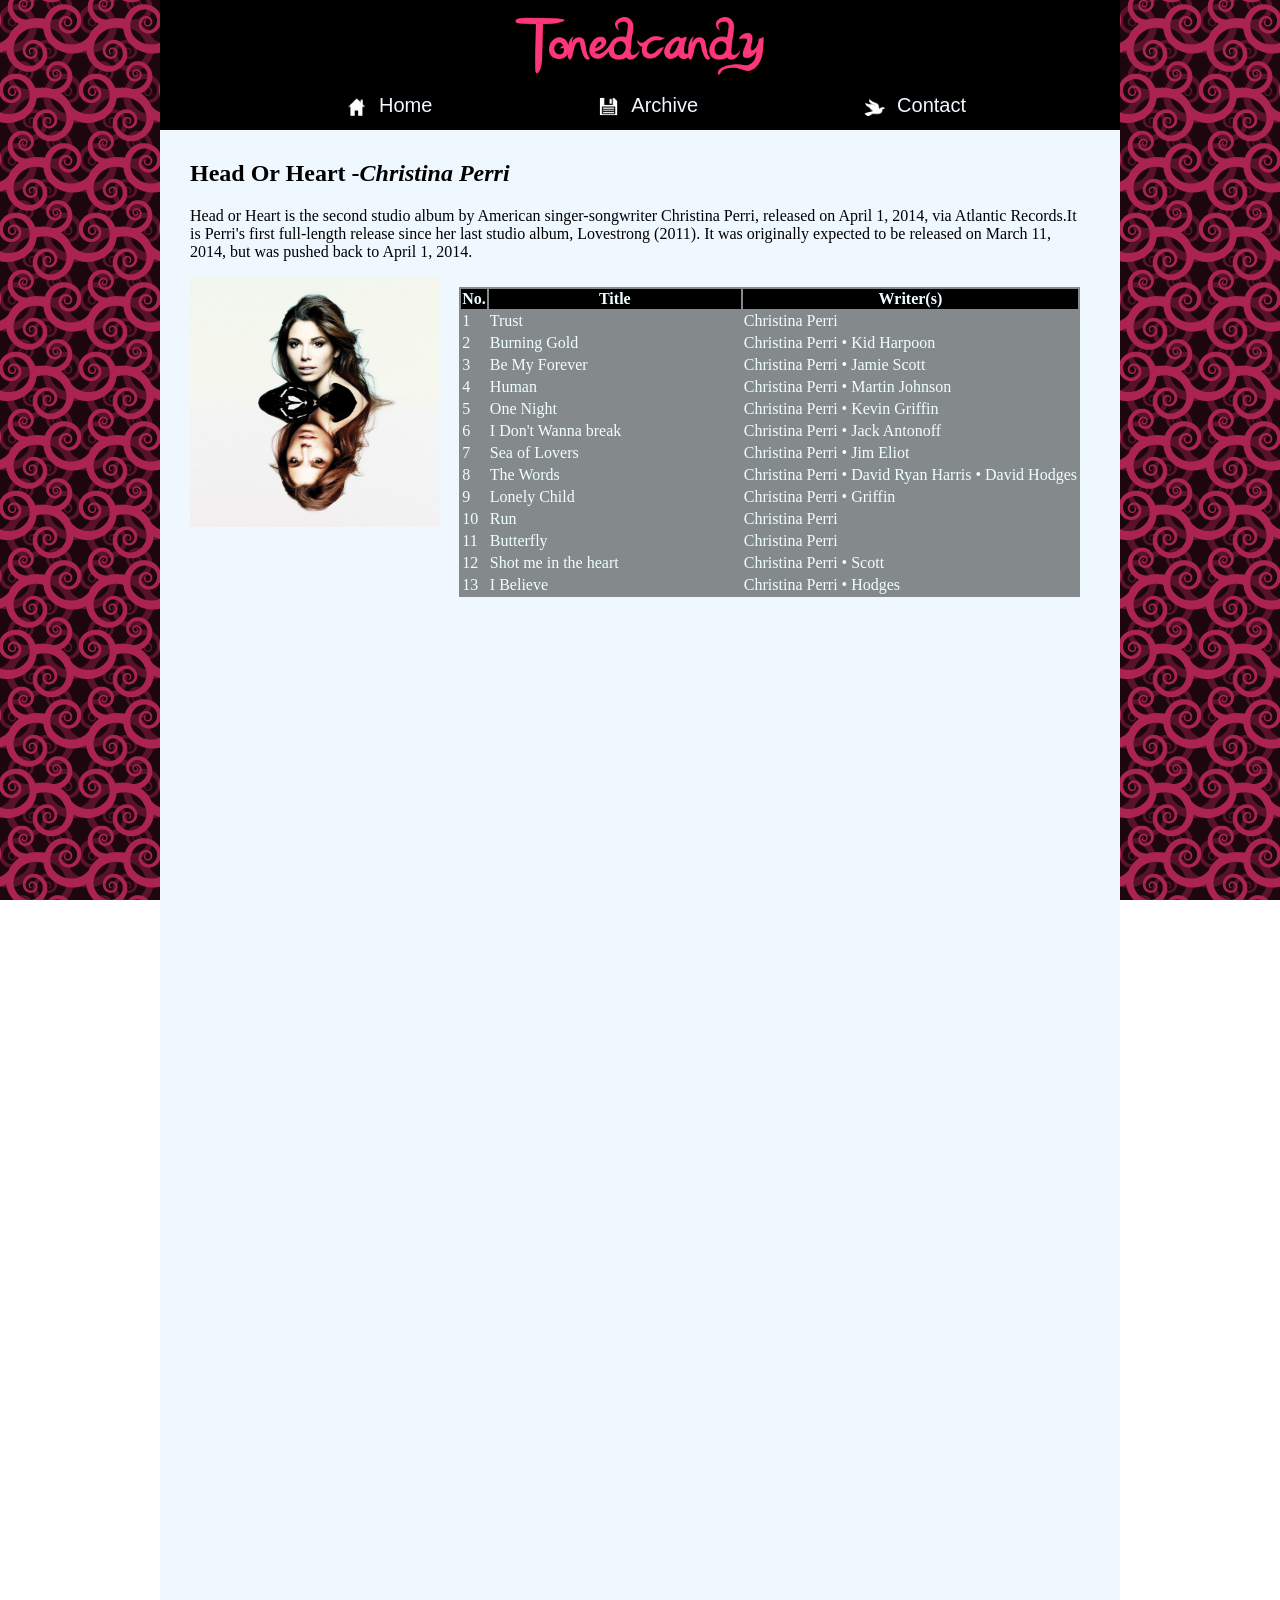
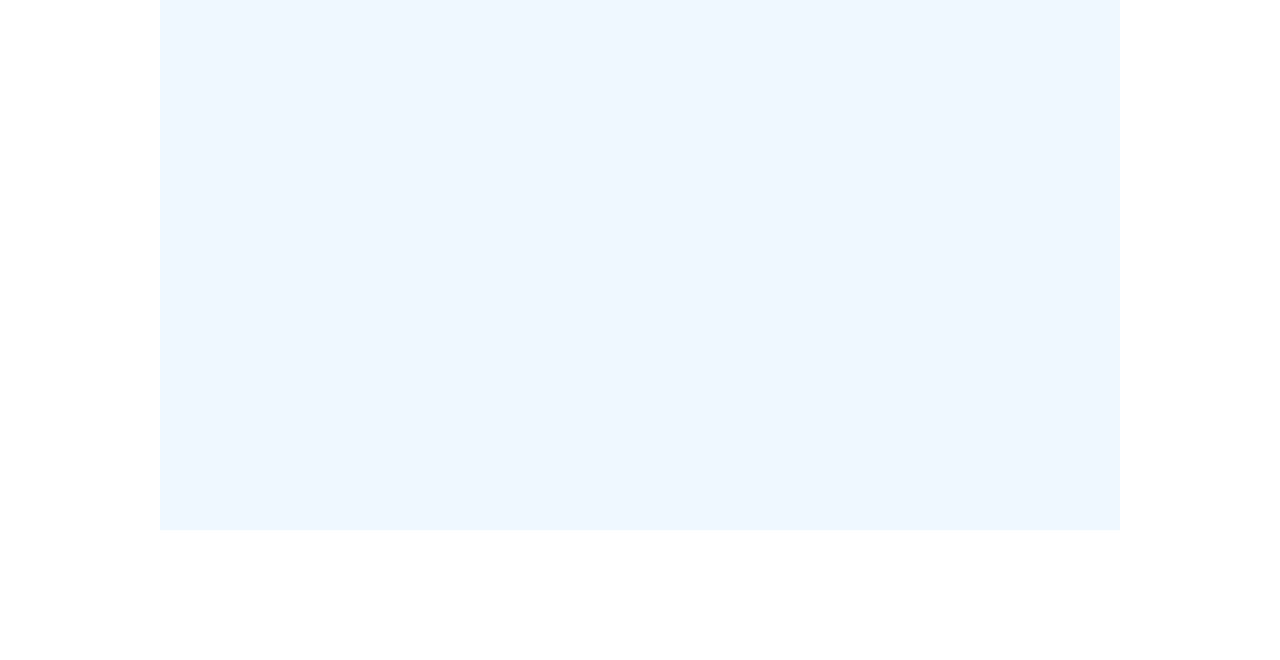
<file: ui/index.html>
<DOCTYPE! html>
    <html>
    <head>
        <title>Tonedcandy | Homepage</title>
        <meta charset="utf-8">
        <link rel="stylesheet" type="text/css" href="/ui/style.css">
        </head>
        <body>
            <div class="header-container">
                <div class="header">
                    <img src="/ui/toned.png">
                    </div>
            </div>
           
            <nav>
                <ul>
                    <li><a class="nav-button" href="#"><div class="button-img"><img src="/ui/home.jpg"></div>Home</a></li>
                    <li><a class="nav-button" href="#"><div class="button-img"><img src="/ui/save.jpg"></div>Archive</a></li>
                    <li><a class="nav-button" href="#"><div class="button-img"><img src="/ui/bird.jpg"></div>Contact</a></li>
                </ul>
                </nav>
            <div class="content">
            <div class="article1" >
            <h2><strong>Head Or Heart </strong>-<em>Christina Perri</em></h2>
            <p>Head or Heart is the second studio album by American singer-songwriter Christina Perri, released on April 1, 2014, via Atlantic Records.It is Perri's first full-length release since her last studio album, Lovestrong (2011). It was originally expected to be released on March 11, 2014, but was pushed back to April 1, 2014.</p>
            <img src="/ui/headorheart.jpg" height="250" width="250"/>
                <div class="tab">
            <table>
                <tr><th>No.</th>
                <th>Title</th>
                <th>Writer(s)</th></tr>
                
                <tr><td>1</td><td><a href="https://www.youtube.com/watch?v=lrNQGFYF1Ak">Trust</a></td><td>	
Christina Perri</td></tr>
                 <tr><td>2</td><td><a href="https://www.youtube.com/watch?v=-aNxhQKAXxE&list=RD_7QzYmXWIH8&index=7">Burning Gold</a></td><td>	
Christina Perri • Kid Harpoon</td></tr>
                 <tr><td>3</td><td><a href="https://www.youtube.com/watch?v=awMQlSqI564">Be My Forever</a></td><td>	
Christina Perri • Jamie Scott</td></tr>
                 <tr><td>4</td><td><a href="https://www.youtube.com/watch?v=r5yaoMjaAmE">Human</a></td><td>	
Christina Perri • Martin Johnson</td></tr>
                 <tr><td>5</td><td><a href="https://www.youtube.com/watch?v=tnQeAeL5P5M">One Night</a></td><td>	
Christina Perri • Kevin Griffin</td></tr>
                 <tr><td>6</td><td><a href="https://www.youtube.com/watch?v=ppYwHLeF5co">I Don't Wanna break</a></td><td>	
Christina Perri • Jack Antonoff</td></tr>
                 <tr><td>7</td><td><a href="https://www.youtube.com/watch?v=XWTQCqEP9UM">Sea of Lovers</a></td><td>	
Christina Perri • Jim Eliot</td></tr>
                 <tr><td>8</td><td><a href="https://www.youtube.com/watch?v=B9tc9R_Y3FY&list=RD_7QzYmXWIH8&index=6">The Words</a></td><td>	
Christina Perri • David Ryan Harris • David Hodges
</td></tr>
                 <tr><td>9</td><td><a href="https://www.youtube.com/watch?v=Um-aNsSOXQA">Lonely Child</a></td><td>	
Christina Perri • Griffin</td></tr>
                 <tr><td>10</td><td><a href="https://www.youtube.com/watch?v=_7QzYmXWIH8">Run</a></td><td>	
Christina Perri</td></tr>
                 <tr><td>11</td><td><a href="https://www.youtube.com/watch?v=HnYXpAPV0L0">Butterfly</a></td><td>	
Christina Perri</td></tr>
                 <tr><td>12</td><td><a href="https://www.youtube.com/watch?v=yzVARocrCVs">Shot me in the heart</a></td><td>	
Christina Perri • Scott</td></tr>
                 <tr><td>13</td><td><a href="https://www.youtube.com/watch?v=ckJpZZYI7qw">I Believe</a></td><td>	
Christina Perri • Hodges</td></tr>
                

            </table>
                    </div>
            
        
        </div>
            
            </div>
             </body>
    
    </html>
</file>
<file: ui/style.css>
body{
    background-image: url(bg.png);
    margin: 0px auto;
    background-attachment: fixed;
}
.header-container{
    position: fixed;
    top: 0px;
    width: 100%;
    z-index: 1000;
}
.header{
    background-color: black;
    width:960px;
    height: 75px;
    margin: 0px auto;

 
    
   
  
}
.header img{
    width: 250px;
    display: block;
    margin: 0px auto;
    
}

 .title{
     color: aliceblue;
     font-family:'Trebuchet MS' ,Helvetica, sans-serif;
    font-size: 46;
     text-align: center;
     padding-top: 10px;
    margin: 0px auto;
    
}
nav{
    
    
    top: 75px;
    height: 55px;
    position: fixed;
   
    width: 100%;
    text-align: center;
    z-index: 999;

}
ul{
    
    width: 920px;
    background-color: black;
    height: 55px;
    margin: auto;
 
    
   
}
 nav ul li{
        color: white;
     display: inline-block;
    font-size: 20px;
    font-family: 'Trebuchet MS', sans-serif;
    margin: 19px 75px;
     
    
}

li a{
    text-decoration: none;
    color: aliceblue;
    
}
li a:hover{
    color: aliceblue;
}

.content{
    width:960px;
    height: 2000px;
    background-color: aliceblue;
    margin: 130px auto;
    
}
.article1{
    
    
    text-align: left;
    color: black;
   padding-top: 10px;
    padding-left: 30px;
    padding-right: 30px;
    
}

table{
    background-color: rgba(0,0,0,0.45);
    display: inline-flex;
    color: azure;
   
     
}
table a{
    text-decoration: none;
    color: azure;
    }

table a:visited{
    
    color: lightpink;
    
}
th{
     background-color:rgba(0,0,0,1) ;
    color: azure;
}
*/td:nth-child(1){
    background-color:rgba(0,0,0,1) ;
    color: azure;*/
    
}

tr:hover {background-color: rgba(229,236,246,0.25);
    

}
td:nth-child(2){
    
    width: 250px;
}

.nav-button{
   padding: 10px;
    border-bottom: 3px solid black;
    
}
.nav-button:hover{
   padding: 10px;
    border-bottom: 3px solid #ff3679;

    
}
.tab{
    padding: 10px;
    display: inline-block;
    float: right;

}
li img{
    width: 25px;
    height: 25px;
}
.button-img{
    display:inline-block;
    float: left;
}
</file>
